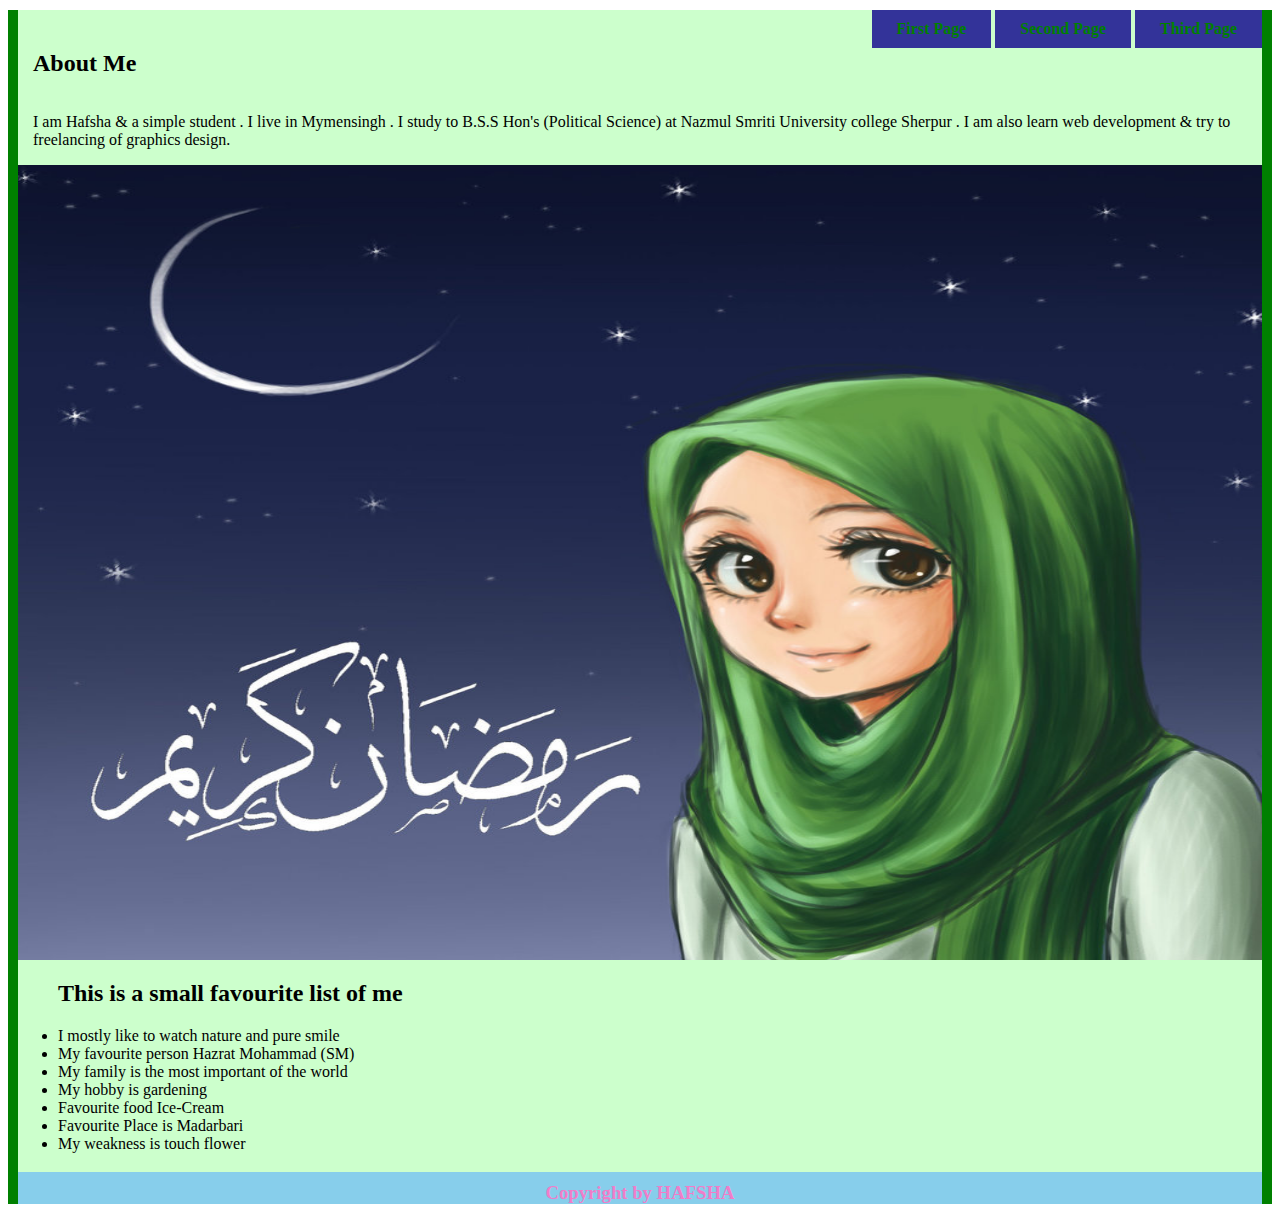
<file: index.html>
<!DOCTYPE hmtl>
<html>
	<head>
		<title> contest</title>
		<link rel="stylesheet" href="styles.css" type="text/css"/>
		
		
		
	</head>
	<body class="body" >
	
		<div class="main_container">

			<div class="header">
				
			</div>
			<div class="content">
			
					<nav>
						
						
						<ul>
							
							<li><a href="index.html">First Page</a></li>
							<li><a href="secondPage.html">Second Page</a></li>
							<li><a href="thirdPage.html">Third Page</a></li>
							
						</ul>
					</nav>


				<div class="main">
					<h2 >
						About Me
					</h2>
					<p class="p"> 
						I am Hafsha & a simple student . I live in Mymensingh . I study to B.S.S Hon's (Political Science) at Nazmul Smriti University college Sherpur . I am also learn web development & try to freelancing of graphics design.
					</p> 
					
				</div>
				<img src="image.jpg" height="90%" width="100%">
				<div>
					<ul>
					<h2> This is a small favourite list of me</h2>
						<li>I mostly like to watch  nature and pure smile </li>
						<li>My favourite person Hazrat Mohammad (SM)</li>
						<li>My family is the most important of the world</li>
						<li>My hobby is gardening  </li>
						<li>Favourite food Ice-Cream </li>
						<li>Favourite Place is Madarbari </li>
						<li>My weakness is   touch flower</li>
						
				
			</div>
			<div class="footer">
				<h3> Copyright by HAFSHA</h3>
			</div>
		</div>
		
	</body>
</html>
</file>
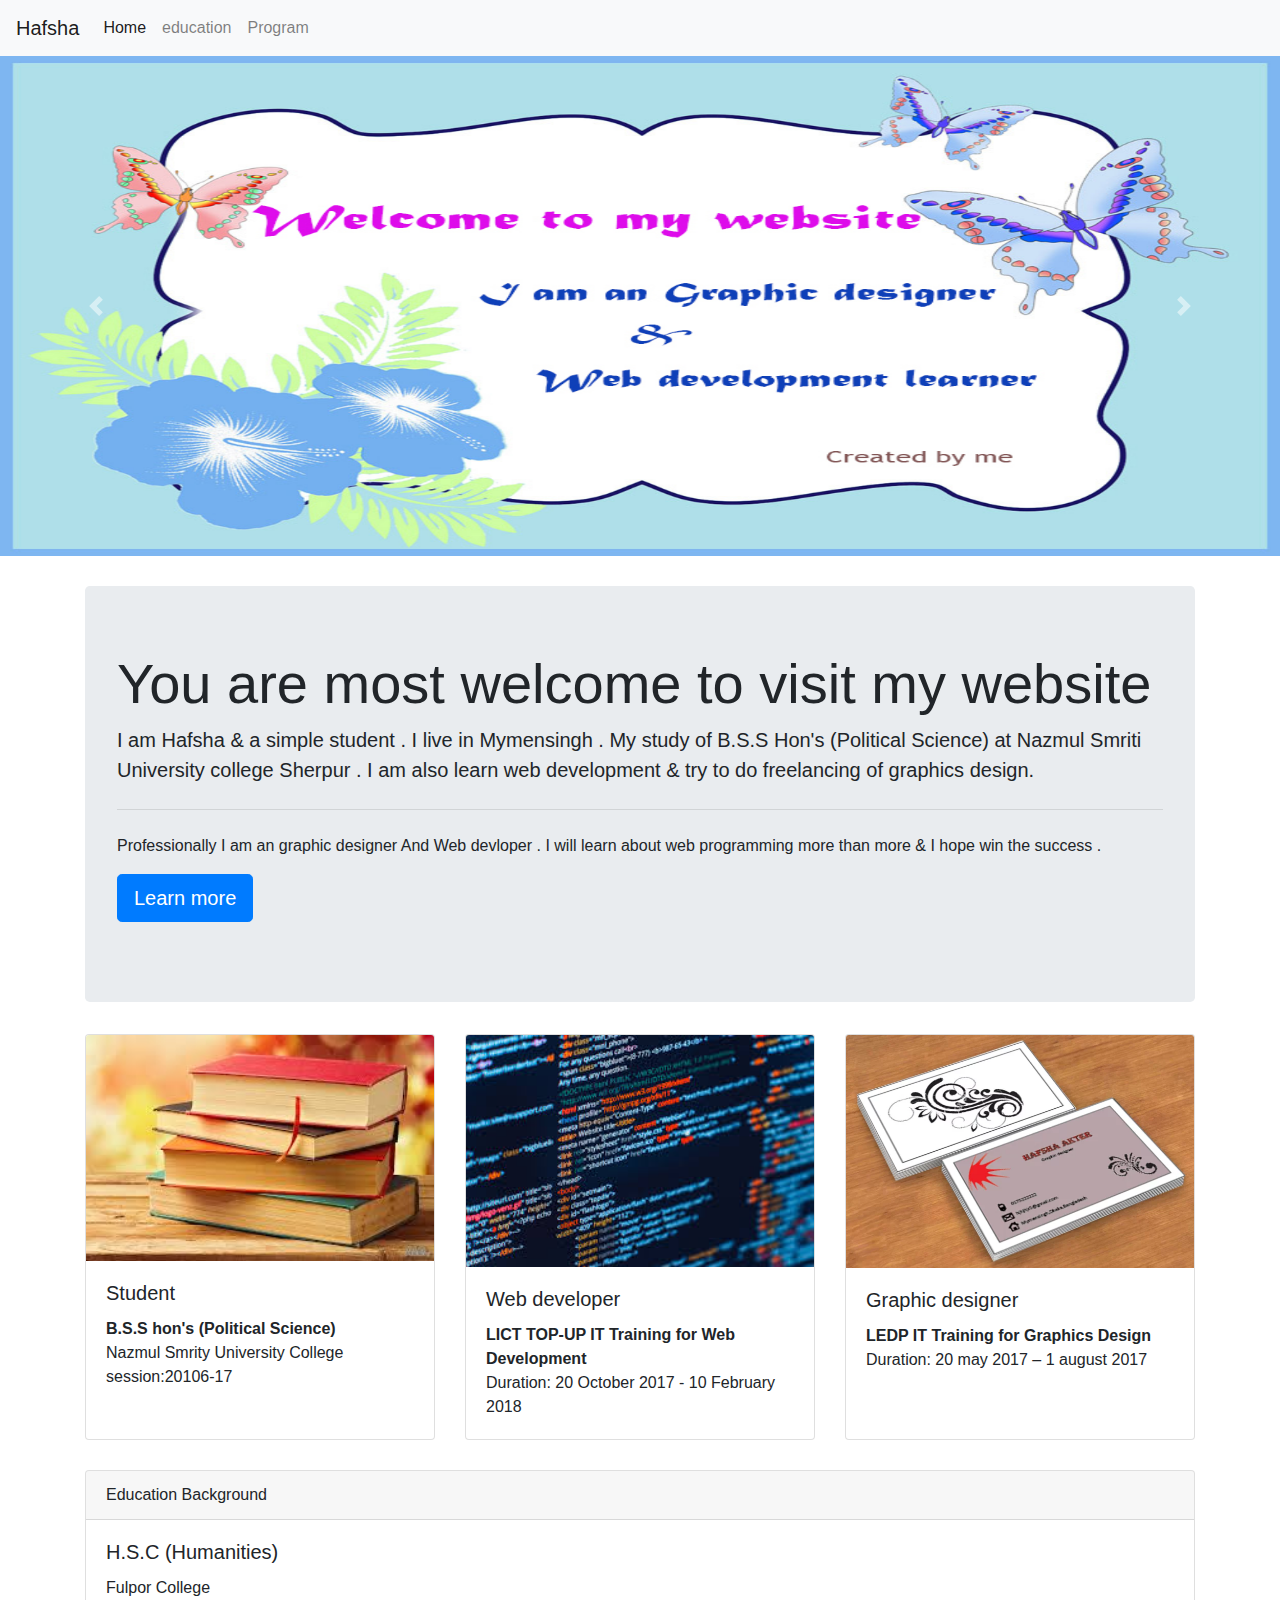
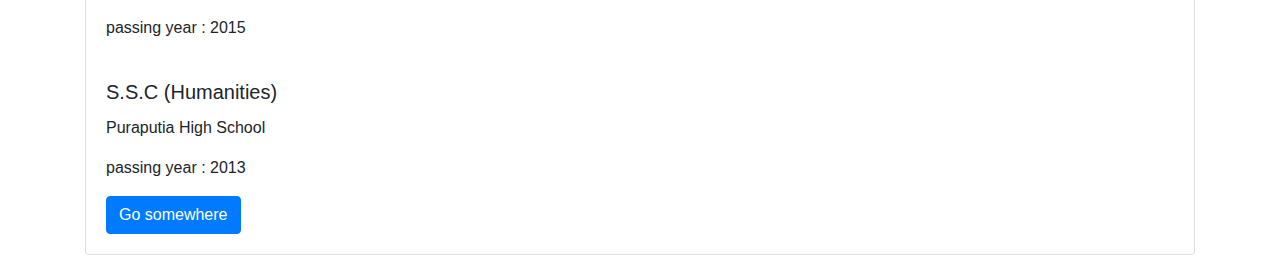
<file: thirdPage.html>
<!doctype html>
<html lang="en">
  <head>
    <!-- Required meta tags -->
    <meta charset="utf-8">
    <meta name="viewport" content="width=device-width, initial-scale=1, shrink-to-fit=no">

    <!-- Bootstrap CSS -->
    <link rel="stylesheet" href="https://maxcdn.bootstrapcdn.com/bootstrap/4.0.0/css/bootstrap.min.css" integrity="sha384-Gn5384xqQ1aoWXA+058RXPxPg6fy4IWvTNh0E263XmFcJlSAwiGgFAW/dAiS6JXm" crossorigin="anonymous">

    <title>contest</title>
	<style>
	
		.container{
		margin-top:30px;
	</style>
		  </head>
		  <body>
					<nav class="navbar navbar-expand-lg navbar-light bg-light sticky-top">
					  <a class="navbar-brand" href="#">Hafsha</a>
					  <button class="navbar-toggler" type="button" data-toggle="collapse" data-target="#navbarNav" aria-controls="navbarNav" aria-expanded="false" aria-label="Toggle navigation">
						<span class="navbar-toggler-icon"></span>
					  </button>
					  <div class="collapse navbar-collapse" id="navbarNav">
						<ul class="navbar-nav">
						  <li class="nav-item active">
							<a class="nav-link" href="#">Home <span class="sr-only">(current)</span></a>
						  </li>
						  <li class="nav-item">
							<a class="nav-link" href="#education">education</a>
						  </li>
						  <li class="nav-item">
							<a class="nav-link" href="#program">Program</a>
						  </li>
						 
						</ul>
					  </div>
					</nav>
		  
		  
		  
			<div id="carouselExampleControls" class="carousel slide" data-ride="carousel">
		  <div class="carousel-inner">
			<div class="carousel-item active">
			  <img class="d-block w-100" src="image1.jpg" alt="First slide" height="500px" width="100px">
			</div>
			<div class="carousel-item">
			  <img class="d-block w-100" src="image2.jpg" alt="Second slide"height="500px" width="100px">
			</div>
			<div class="carousel-item">
			  <img class="d-block w-100" src="image3.jpg" alt="Third slide"height="500px" width="100px">
			</div>
		  </div>
		  <a class="carousel-control-prev" href="#carouselExampleControls" role="button" data-slide="prev">
			<span class="carousel-control-prev-icon" aria-hidden="true"></span>
			<span class="sr-only">Previous</span>
		  </a>
		  <a class="carousel-control-next" href="#carouselExampleControls" role="button" data-slide="next">
			<span class="carousel-control-next-icon" aria-hidden="true"></span>
			<span class="sr-only">Next</span>
		  </a>
		</div>
		
		<div class="container">
			<div class="jumbotron">
				  <h1 class="display-4">You are most welcome to visit my website</h1>
				  <p class="lead">I am Hafsha & a simple student . I live in Mymensingh . My study of B.S.S Hon's (Political Science) at Nazmul Smriti University college Sherpur . I am also learn web development & try to do freelancing of graphics design.</p>
				  <hr class="my-4">
				  <p>Professionally I am an graphic designer And Web devloper  . I will learn about web programming more than more & I hope  win the success . </p>
				  <p class="lead">
					<a class="btn btn-primary btn-lg" href="https://www.fiverr.com/hafshaakter3" role="button">Learn more</a>
				  </p>
			</div>
		</div>
		
		<div  id="program" class="container">
			<div class="card-deck">
			  <div class="card">
				<img class="card-img-top" src="image4.jpg" alt="Card image cap">
				<div class="card-body">
				  <h5 class="card-title">Student</h5>
				  <p class="card-text"><strong>B.S.S hon's (Political Science)</strong><br>
											Nazmul Smrity University College<br>
											session:20106-17											
				  </p>
				 
				</div>
			  </div>
			  <div class="card">
				<img class="card-img-top" src="image5.jpg" alt="Card image cap">
				<div class="card-body">
				  <h5 class="card-title">Web developer</h5>
				  <p class="card-text">	<strong>LICT TOP-UP IT Training for Web Development</strong><br>
											Duration: 20 October 2017 - 10 February 2018
				</p>
				
				</div>
			  </div>
			  <div class="card">
				<img class="card-img-top" src="image6.jpg" alt="Card image cap">
				<div class="card-body">
				  <h5 class="card-title">Graphic designer</h5>
				  <p class="card-text"><b>LEDP IT Training for Graphics Design</b><br>
										Duration: 20 may 2017 – 1 august 2017
					</p>
				 
    </div>
  </div>
</div>
		</div>
		
		<div class="container">
		<div class="card">
		  <div id="education"class="card-header">
			Education Background
		  </div>
		  <div class="card-body">
			<h5 class="card-title">H.S.C (Humanities)</h5>
			<p class="card-text">Fulpor College</p>
			<p class="card-text">passing year : 2015</p>
			<br>
			<h5 class="card-title">S.S.C (Humanities)</h5>
			<p class="card-text">Puraputia High School</p>
			<p class="card-text">passing year : 2013</p>
			<a href="#" class="btn btn-primary">Go somewhere</a>
  </div>
</div>
		</div>
   

    <!-- Optional JavaScript -->
    <!-- jQuery first, then Popper.js, then Bootstrap JS -->
    <script src="https://code.jquery.com/jquery-3.2.1.slim.min.js" integrity="sha384-KJ3o2DKtIkvYIK3UENzmM7KCkRr/rE9/Qpg6aAZGJwFDMVNA/GpGFF93hXpG5KkN" crossorigin="anonymous"></script>
    <script src="https://cdnjs.cloudflare.com/ajax/libs/popper.js/1.12.9/umd/popper.min.js" integrity="sha384-ApNbgh9B+Y1QKtv3Rn7W3mgPxhU9K/ScQsAP7hUibX39j7fakFPskvXusvfa0b4Q" crossorigin="anonymous"></script>
    <script src="https://maxcdn.bootstrapcdn.com/bootstrap/4.0.0/js/bootstrap.min.js" integrity="sha384-JZR6Spejh4U02d8jOt6vLEHfe/JQGiRRSQQxSfFWpi1MquVdAyjUar5+76PVCmYl" crossorigin="anonymous"></script>
  </body>
</html>
</file>
<file: styles.css>
.main_container{
	
	margin: 2px auto;
	background-color: green;
}
.header, .footer{
	background-color: skyblue;
	
}

.header h2 {
	text-align: center;
	color: #F07DC9;
	padding-top: 10px;
	}
.js_color{
	color: red;
}
.footer h3 ,h4{
	text-align: center;
	color: #F07DC9;
	padding-top: 10px;
}
.content{
	background-color: #ccffcc;
	margin: 10px 10px;
	min-height: 450px;
}
.main{
	padding: 20px 0 0 15px;
	
}
nav{
		width:100%;
		height:auto;
	}
	nav ul{
		margin:0px;
		padding:0px;
		list-style-type:none;
		float:right;
	}
	nav ul li{
		width:auto;
		display:inline-block;
		padding:10px 25px;
		background:#333399;
	}
	nav ul li a{
		display:inline-block;
		color: green;
		text-decoration:none;
		font-weight:bold;
		
	}
	nav ul li:hover{
		background:#33cccc;	
	}
	nav ul li a:hover{
		text-decoration:underline;
		color:#003;
	}
	nav ul li a:visited{
		color:green;	
	}
	nav ul li a:active{
		color:green;	
	}
.p {
float:right;
}
table, th, td {
    border: 1px solid black;
    padding: 5px;
}
table {
    border-spacing: 15px;
}
table{
	margin:10px;
	}
</file>
